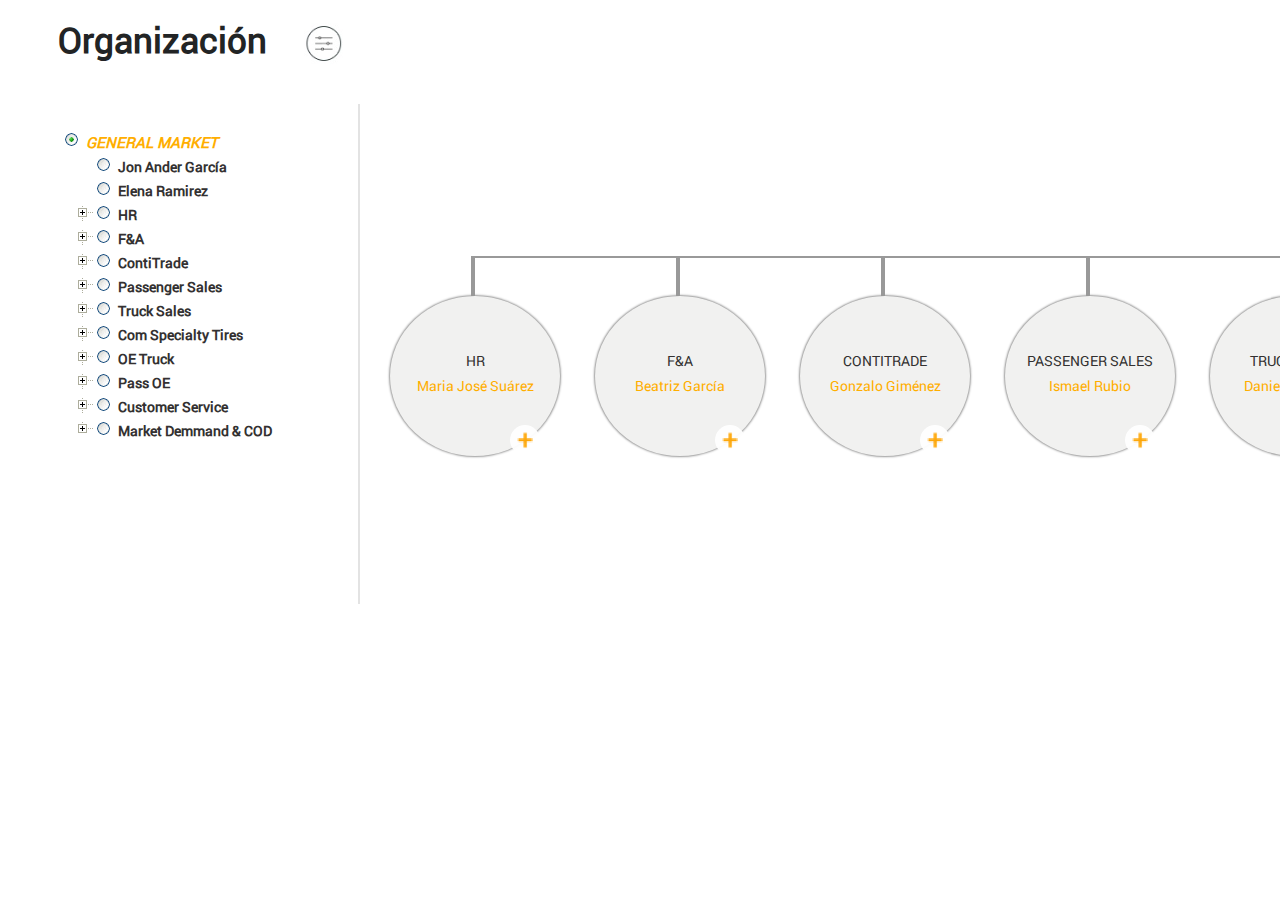
<file: index.html>
<html>

<head>
	<meta charset="utf-8" />
	<meta name="robots" content="noindex">
	<link rel="stylesheet" type="text/css" href="styles/orgChart/ui.dynatree.css"></link>
	<link rel="stylesheet" type="text/css" href="styles/orgChart/orgChart.css"></link>	

	<script type="text/javascript" src="scripts/orgChart/lib/jquery-1.12.1.min.js"></script>
	<script type="text/javascript" src="scripts/orgChart/lib/jquery-ui-1.8.24.custom.min.js"></script>
	<script type="text/javascript" src="scripts/orgChart/lib/knockout-2.2.1.js"></script>
	<script type="text/javascript" src="scripts/orgChart/lib/knockout.mapping.js"></script>
	<script type="text/javascript" src="scripts/orgChart/lib/knockout.validation.js"></script>
	<script type="text/javascript" src="scripts/orgChart/lib/jquery.dynatree-1.2.2.js"></script>
	<script type="text/javascript" src="scripts/orgChart/lib/jquery.jOrgChart.js"></script>
	<script type="text/javascript" src="scripts/orgChart/lib/jquery.SPServices-2014.02.min.js"></script>

	<script type="text/javascript" src="scripts/orgChart/initOrganizationData.js"></script>
	<script type="text/javascript" src="scripts/orgChart/organizationChart.js"></script>
	<script type="text/javascript" src="scripts/orgChart/organizationTree.js"></script>
	<script type="text/javascript" src="scripts/orgChart/commonOrgChartFunctions.js"></script>
</head>

<body>
	<div id="appraisersFilter">
		<div class="contentFilter">
			<div id="showFilter" class="showFilter" style="display: none;" data-bind="visible:$data.showFilter">
				<div class="closeButton" data-bind="click: eventClick_hideFilter">
					<img src="img/orgChart/close.gif" alt="Cerrar" align="right" />
				</div>
				<div class="filterControls">
					<div class="cField">
						<span id="lblFilterName" class="label">Texto a buscar</span>
						<div class="configField appraiserFilterPosition" data-bind="executeOnEnter: eventClick_applyFilter">
							<input id="txtFilterName" data-bind="value: $data.filterName, valueUpdate: 'afterkeydown', executeOnEnter: $data.eventKeyUp_filterName"
							/>
						</div>
					</div>
				</div>
				<div class="cBoton">
					<div class="button" data-bind="click: eventClick_applyFilter">
						<span id="litFilterFind">Buscar</span>
					</div>
				</div>
			</div>
		</div>
		<div class="configurationTopedge">
			<div class="firstConfigurationBlock active" data-bind="event:{click: eventClick_organization}">
				<span id="organizationMarker" class="link">Organizaci&oacute;n</span>
			</div>
			<div class="lastConfigurationBlock">
				<div id="linkFilterBlock" class="configurationFilterTopedge" data-bind="event:{click: eventClick_viewFilter}">
					<span id="linkFilter" class="linkFilter link"><img src="img/orgChart/organizationFilter.png" alt="Filtrar" data-bind="event:{click: eventClick_cleanFilter}" /></span>
				</div>
				<div id="cleanFilterBlock" class="configurationFilterTopedge hidden">
					<span id="linkFilterCleanBlock" class="closeLinkFilter link" data-bind="event:{click: eventClick_viewFilter}"><img src="img/orgChart/organizationFilterRed.png" alt="" /></span>
					<img src="img/orgChart/closeRed.gif" alt="" data-bind="event:{click: eventClick_cleanFilter}" />
				</div>
			</div>
		</div>
		<div id="organizationTree" class="organizationTree">
			<div class="organizationTreeContent">
				<div id="organizationTreeDynatree">
				</div>
			</div>
		</div>

		<div id="organizationChart" class="organizationChartContent">
			<div id="errorSection" class="errorSectionTitle" style="display: none;">
				<div id="errorTitle" class="errorTitle">
				</div>
			</div>
			<div style="clear:both;"></div>

			<div id="chartContainer" class="container"></div>
		</div>
</body>

</html>
</file>
<file: styles/orgChart/ui.dynatree.css>
@font-face {
    font-family: 'roboto_regular';
    src: url('../fonts/Roboto-Regular.eot');
    src: url('../fonts/Roboto-Regular.eot?#iefix') format('embedded-opentype'),
         url('../fonts/Roboto-Regular.woff') format('woff'),
         url('../fonts/Roboto-Regular.ttf') format('truetype'),
         url('../fonts/Roboto-Regular.svg#roboto_regular') format('svg');
    font-weight: normal;
    font-style: normal;
}

/*******************************************************************************
 * Tree container
 */
ul.dynatree-container
{
	font-family: tahoma, arial, helvetica;
	font-size: 10pt; /* font size should not be too big */
	white-space: nowrap;
	padding: 3px;
	margin: 0; /* issue 201 */
	background-color: white;
	border: 1px dotted gray;
	overflow: auto;
	height: 100%; /* issue 263 */
}

ul.dynatree-container ul
{
	padding: 0 0 0 16px;
	margin: 0;
}

ul.dynatree-container li
{
	list-style-image: none;
	list-style-position: outside;
	list-style-type: none;
	-moz-background-clip:border;
	-moz-background-inline-policy: continuous;
	-moz-background-origin: padding;
	background-attachment: scroll;
	background-color: transparent;
	background-repeat: repeat-y;
	background-image: url("vline.gif");
	background-position: 0 0;
	margin: 0;
	padding: 5px 0 0 0;
}
/* Suppress lines for last child node */
ul.dynatree-container li.dynatree-lastsib
{
	background-image: none;
}
/* Suppress lines if level is fixed expanded (option minExpandLevel) */
ul.dynatree-no-connector > li
{
	background-image: none;
}

/* Style, when control is disabled */
.ui-dynatree-disabled ul.dynatree-container
{
	opacity: 0.5;
	background-color: silver;
}

/*******************************************************************************
 * Common icon definitions
 */
span.dynatree-empty,
span.dynatree-vline,
span.dynatree-connector,
span.dynatree-expander,
span.dynatree-icon,
span.dynatree-checkbox,
span.dynatree-radio,
span.dynatree-drag-helper-img,
#dynatree-drop-marker
{	
	width: 16px;
	height: 16px;
	display: inline-block; /* Required to make a span sizeable */
	vertical-align: top;
	background-repeat: no-repeat;
	background-position: left;
	background-image: url("../../img/orgChart/icons.gif");
	background-position: 0 0;
}

/** Used by 'icon' node option: */
ul.dynatree-container img
{
	width: 16px;
	height: 16px;
	margin-left: 3px;
	vertical-align: top;
	border-style: none;
}


/*******************************************************************************
 * Lines and connectors
 */

span.dynatree-connector
{
	background-position: -16px -64px;
}

/*******************************************************************************
 * Expander icon
 * Note: IE6 doesn't correctly evaluate multiples class names,
 *		 so we create combined class names that can be used in the CSS.
 *
 * Prefix: dynatree-exp-
 * 1st character: 'e': expanded, 'c': collapsed
 * 2nd character (optional): 'd': lazy (Delayed)
 * 3rd character (optional): 'l': Last sibling
 */

span.dynatree-expander
{
	background-position: 0px -80px;
	cursor: pointer;
}
.dynatree-exp-cl span.dynatree-expander /* Collapsed, not delayed, last sibling */
{
	background-position: 0px -96px;
}
.dynatree-exp-cd span.dynatree-expander /* Collapsed, delayed, not last sibling */
{
	background-position: -64px -80px;
}
.dynatree-exp-cdl span.dynatree-expander /* Collapsed, delayed, last sibling */
{
	background-position: -64px -96px;
}
.dynatree-exp-e span.dynatree-expander,  /* Expanded, not delayed, not last sibling */
.dynatree-exp-ed span.dynatree-expander  /* Expanded, delayed, not last sibling */
{
	background-position: -32px -80px;
}
.dynatree-exp-el span.dynatree-expander,  /* Expanded, not delayed, last sibling */
.dynatree-exp-edl span.dynatree-expander  /* Expanded, delayed, last sibling */
{
	background-position: -32px -96px;
}
.dynatree-loading span.dynatree-expander  /* 'Loading' status overrides all others */
{
	background-position: 0 0;
	background-image: url("loading.gif");
}


/*******************************************************************************
 * Checkbox icon
 */
span.dynatree-checkbox
{
	margin-left: 3px;
	background-position: 0px -32px;
}
span.dynatree-checkbox:hover
{
	background-position: -16px -32px;
}

.dynatree-partsel span.dynatree-checkbox
{
	background-position: -64px -32px;
}
.dynatree-partsel span.dynatree-checkbox:hover
{
	background-position: -80px -32px;
}

.dynatree-selected span.dynatree-checkbox
{
	background-position: -32px -32px;
}
.dynatree-selected span.dynatree-checkbox:hover
{
	background-position: -48px -32px;
}

/*******************************************************************************
 * Radiobutton icon
 * This is a customization, that may be activated by overriding the 'checkbox'
 * class name as 'dynatree-radio' in the tree options.
 */
span.dynatree-radio
{
	margin-left: 3px;
	background-position: 0px -48px;
}
span.dynatree-radio:hover
{
	background-position: -16px -48px;
}

.dynatree-partsel span.dynatree-radio
{
	background-position: -64px -48px;
}
.dynatree-partsel span.dynatree-radio:hover
{
	background-position: -80px -48px;
}

.dynatree-selected span.dynatree-radio
{
	background-position: -32px -48px;
}
.dynatree-selected span.dynatree-radio:hover
{
	background-position: -48px -48px;
}

/*******************************************************************************
 * Node type icon
 * Note: IE6 doesn't correctly evaluate multiples class names,
 *		 so we create combined class names that can be used in the CSS.
 *
 * Prefix: dynatree-ico-
 * 1st character: 'e': expanded, 'c': collapsed
 * 2nd character (optional): 'f': folder
 */
span.dynatree-icon /* Default icon */
{
	margin-left: 3px;
	background-position: 0px 0px;
}

.dynatree-ico-cf span.dynatree-icon  /* Collapsed Folder */
{
	background-position: 0px -16px;
}

.dynatree-ico-ef span.dynatree-icon  /* Expanded Folder */
{
	background-position: -64px -16px;
}

/* Status node icons */
.dynatree-statusnode-wait span.dynatree-icon
{
	background-image: url("loading.gif");
}

.dynatree-statusnode-error span.dynatree-icon
{
	background-position: 0px -112px;
}

/*******************************************************************************
 * Node titles
 */
/* Remove blue color and underline from title links */
ul.dynatree-container a
{
	/*color: black;  inherit doesn't work on IE */
	text-decoration: none;
	vertical-align: top;
	margin: 0px;
	margin-left: 3px;
}

ul.dynatree-container a:hover
{
	background-color: #F2F7FD; /* light blue */
	border-color: #B8D6FB; /* darker light blue */
}

span.dynatree-node a
{
	/*font-size: 10pt;  required for IE, quirks mode */
	display: inline-block; /* Better alignment, when title contains <br> */
	padding-left: 3px;
	padding-right: 3px; /* Otherwise italic font will be outside bounds */	
}
span.dynatree-folder a
{
	font-weight: bold;
}

ul.dynatree-container a:focus,
span.dynatree-focused a:link  /* @IE */
{
	background-color: #EFEBDE; /* gray */
}

span.dynatree-selected a
{
	color: green;
	font-style: italic;
}

span.dynatree-active a
{
	/*background-color: #3169C6 !important;*/
	color:#ffae00 !important; /* @ IE6 */	
}

/*******************************************************************************
 * Drag'n'drop support
 */

/*** Helper object ************************************************************/
div.dynatree-drag-helper
{
}
div.dynatree-drag-helper a
{
	border: 1px solid gray;
	background-color: white;
	padding-left: 5px;
	padding-right: 5px;
	opacity: 0.8;
}

div.dynatree-drop-accept span.dynatree-drag-helper-img
{
	background-position: -32px -112px;
}
div.dynatree-drag-helper.dynatree-drop-reject
{
	border-color: red;
}
div.dynatree-drop-reject span.dynatree-drag-helper-img
{
	background-position: -16px -112px;
}

/*** Drop marker icon *********************************************************/

#dynatree-drop-marker
{
	width: 24px;
	position: absolute;
	background-position: 0 -128px;
	margin: 0;
}
#dynatree-drop-marker.dynatree-drop-after,
#dynatree-drop-marker.dynatree-drop-before
{
	width:64px;
	background-position: 0 -144px;
}
#dynatree-drop-marker.dynatree-drop-copy
{
	background-position: -64px -128px;
}
#dynatree-drop-marker.dynatree-drop-move
{
	background-position: -64px -128px;
}

/*** Source node while dragging ***********************************************/
span.dynatree-drag-source
{	
	background-color: #e0e0e0;
}
span.dynatree-drag-source a
{
	color: gray;
}

/*** Target node while dragging cursor is over it *****************************/
span.dynatree-drop-target.dynatree-drop-accept a
{
	/*border: 1px solid green;*/
	background-color: #3169C6 !important;
	color: white !important; /* @ IE6 */
	text-decoration: none;
}

/*******************************************************************************
 * Custom node classes (sample)
 */

span.custom1 a
{
	background-color: maroon;
	color: yellow;
}

/* <ARBOL_ORGANIZACION> */
    #organizationTree{clear:both;float:left;width:300px;height:420px;margin:-12px 0px 2px 50px;border-right:2px solid #e3e3e3;}
    .organizationTreeContent{padding:20px 1px 1px 0px;font-family:roboto_regular;font-size:12px;}
    .organizationTreeContent a{ font-family:roboto_regular;font-size:12px; color: #000; }
    ul.dynatree-container {height:99%; border: none; background-color: white; overflow-y: auto; white-space: normal; }
    ul.dynatree-container li { background-image: none; }
    span.dynatree-connector { background-image: none; }
    span.dynatree-icon { display: none; }
    .organizationTree ul.dynatree-container a { background-color: white; width: 75%;cursor:default; }    
	.organizationTree ul.dynatree-container a:hover{ color:#ffae00;cursor:hand; }    
    .organizationChartContent{float:left; min-width:75%;margin:-70px -400px 0px 10px; min-height: 600px;max-width:500px;overflow-x:auto;}
	.level1Node a{font-size:15px;color:#333131; font-weight: bold; }
	.level2Node a{font-size:14px;color:#333131; font-weight: bold; }
	.level3Node a{font-size:13px;color:#333131;}
	.level4Node a{font-size:12px;color:#333131;}
	.level5Node a{font-size:12px;color:#333131;}
	.level6Node a{font-size:12px;color:#333131;}
	


    /*<FILTRADO_ARBOL>*/
    .noMatchInTree{margin:35px 0 0 10px; font-style: italic; font-size: 14px;}
    .link{cursor:pointer;}
    .showFilter{width:200px;height:306px;padding:20px 0 0 0px; position:absolute;left:135px;top:65px;background:transparent url('../../img/orgChart/topfilterBackground.png') no-repeat 0 0;}
    .showFilter .filterControls{width:94%; margin-top:10px; float:left;border-left:1px solid #909090; border-right:1px solid #909090; background-color: #ffffff; padding: 0 0 10px 10px;}
    .showFilter .cField{padding-top:12px;}
    .showFilter .cField input{width:177px;font:12px roboto_regular;border:1px solid #abadb3; }
    .showFilter .cBoton{width: 100%; height: 44px; padding-top:12px;text-align:center; float:left;background:transparent url('../../img/orgChart/bottomfilterBackground.png') no-repeat 0 0;}
    .showFilter .button{float:right;padding:5px 0px 5px 0;width:74px;margin:4px 0px;font:11px roboto_regular;color:#fff;text-align:center;margin-right:8px;background: transparent url("../../img/orgChart/button.gif") no-repeat;cursor:hand;cursor:pointer;}
    .showFilter .label{ width: 80%; font:bold 11px roboto_regular; }
    .showFilter .cField .label{ width:80%; font: bold 12px roboto_regular; }
    .closeButton{padding:8px 5px 0 0;cursor:hand;cursor:pointer;}
    #cleanFilterBlock img{ margin-left: 1px; cursor: pointer; }
    .configurationTopedge{float:left;width:300px;padding:8px 490px 0 0;font:bold 13px roboto_regular;color:#4e83ae;position:relative;margin:0 0 30px 50px;}	
    .configurationTopedge .active{color:#222425;height:70px; z-index:2000; float:left;}
	#organizationMarker{font-size:35px;}	
    .closeLinkFilter{ color: #ff0000}    
    .lastConfigurationBlock{ float: right; }
    .configurationFilterTopedge{float:left; padding: 5px 0 0 5px;}
	#linkFilter img{padding-right:15px;}
    /*</FILTRADO_ARBOL>*/

    /* <COMUNES> */
    .hidden{ display: none; }
    /* </COMUNES> */
/* </ARBOL_ORGANIZACION> */    

/* http://meyerweb.com/eric/tools/css/reset/ 
   v2.0 | 20110126
   License: none (public domain)
*/
html, div, ul, li, span, applet, object, iframe,
h1, h2, h3, h4, h5, h6, p, blockquote, pre,
a, abbr, acronym, address, big, cite, code,
del, dfn, em, img, ins, kbd, q, s, samp,
small, strike, strong, sub, sup, tt, var,
b, u, i, center,
dl, dt, dd, ol, 
fieldset, form, label, legend,
table, caption, tbody, tfoot, thead, tr, th, td,
article, aside, canvas, details, embed, 
figure, figcaption, footer, header, hgroup, 
menu, nav, output, ruby, section, summary,
time, mark, audio, video {	
	font-size: 100%;
	font: inherit;
	font-family:"roboto_regular", Verdana;
	vertical-align: top;
}
</file>
<file: styles/orgChart/orgChart.css>
/* Ficha personal del empleado. */
#wrapperEmployee{margin:0 auto; width:850px;}
.selfEmployee {margin:0 auto; width:410px; padding-left:10px;}
.selfEmployee ul{padding:0;}
.selfEmployee ul li.ad {background-image:url(../../img/orgChart/icn-home.png);}
.selfEmployee ul li.mail {background-image:url(../../img/orgChart/icn-mail.png);}
.selfEmployee ul li.tel {background-image:url(../../img/orgChart/icn-tel.png);}
.selfEmployee ul li.web {background-image:url(../../img/orgChart/icn-web.png);}
.selfEmployee ul li {background-repeat: no-repeat; padding-left:26px; margin-top:20px; display:block;}
.selfEmployee span.selfEmployeeName {font-size:35px; color:#272929; clear:both;line-height:35px;}
.selfEmployee span.selfEmployeePositionType {font-size:20px; display:block; color:#ffae00; text-transform: uppercase;}
.selfEmployeeImage{margin:0 auto; width: 200px; height: 200px; background-size: cover; display: block; border-radius: 50%;}
.selfEmployeeSeparator{margin:35px 0 35px 0;}
.cvextract{font-size:15px;}

/* Alineación horizontal centrada del organigrama. */
.jOrgChart{margin:auto; text-align: center; padding-top:10px; }
.jOrgChart table {margin: auto;}

/* Líneas del organigrama */
.jOrgChart .chartline {height : 40px;}
.jOrgChart .down {background-color : #999;margin : 0px auto;}
.jOrgChart .top {border-top : 1px solid black;}
.jOrgChart .left {border-right : 1px solid black;}
.jOrgChart .right {border-left : 1px solid black;}

/* Nivel nodo */
.jOrgChart td {text-align:center; vertical-align:middle; padding:0;}

/* Nodo */
.jOrgChart .node {background-color : #35363B; display : inline-block; width : 96px; height : 60px; z-index : 10; margin : 0 15px;}
.jOrgChart .node {margin-left: 20px; background-color: white; height: 140px; width: 170px; border-radius: 50%; box-shadow: 0 0 2px 1px #999; padding-top:20px;position:relative;}
.jOrgChart .node span {line-height: 25px; text-align: center; font-size:14px;text-transform: uppercase; color:#333131;}
.jOrgChart .node span[data-type=RootNode] .manager span {color: white !important;} /* Manager de rootnode */

br {line-height: 2em}
.overlayImg{float:right; bottom:1px; right:20px; position:absolute; border-radius: 50%; background-color:white; opacity:0.95; width:30px; height:30px;}
.overlayImg img{width:20px; padding-top:4px;}


.jOrgChart .chartline {width: 3px;}
.jOrgChart .down, .jOrgChart .top, .jOrgChart .left, .jOrgChart .right {border-width: 2px;border-color:#999;}

/* Puestos de trabajo */
.assistant{position: absolute; top:25px; border-radius: 50%; box-shadow: 0 0 2px 1px #999; background-color: #fff; margin-left: 200px; width:130px; height:120px;}
.positionType{color:#ffae00 !important; line-height: 20px !important;}
.manager span{text-transform:none !important;color:#ffae00 !important;}
.lonelyManager span {text-transform:none !important;color:#ffae00 !important;}
.assistantEmployee{text-transform:none !important;color:#ffae00 !important;}
.employee{text-transform:none !important;}
.assistantLiteral{color:#333131;}

/* Nodos de compañía con hijos. */
.companyNodeWithChildren{background-color: #ffa500 !important; }
div.jOrgChart>table>tbody>tr:last-child .companyNodeWithChildren { background-color:#f1f1f0 !important; } /* sobreescribimos color para elementos 2º nivel */
div.jOrgChart>table>tbody>tr:first-child .manager span { color:#f1f1f0 !important; } /* managers de primer nivel en el organigrama */

/* Captura de posibles errores */
.errorSectionTitle{width:95%;float:left;padding:12px 0 0 5px;margin-left:12px;border-bottom:3px solid #f0f0f0;}
.errorTitle{width:80%;float:left;font:bold 12px roboto_regular;color:red; padding-top:10px;}
</file>
